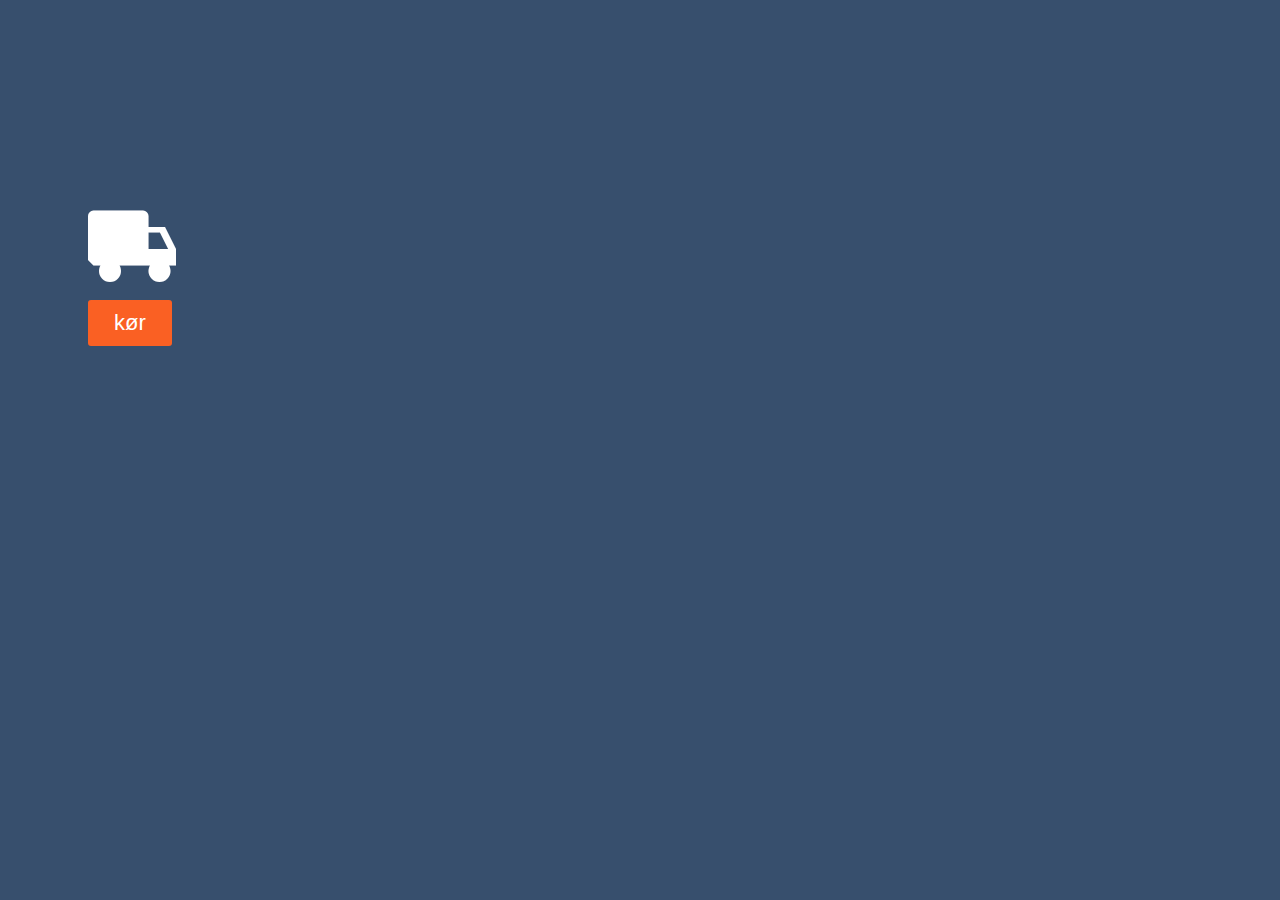
<file: javascript/index.html>
<!DOCTYPE html>
<html>
    <head>
        <meta charset="utf-8">
        <meta http-equiv="x-ua-compatible" content="ie=edge">
        <title>Jquery-eksempel til Professionslab</title>
        <meta name="viewport" content="width=device-width, initial-scale=1">
        <link rel="stylesheet" href="style.css">
		<script src="https://ajax.googleapis.com/ajax/libs/jquery/3.1.1/jquery.min.js"></script>
    </head>
    <body>
		<div id="content">
			<span class="icon-truck"></span>
		</div>
		<button id="drive">kør</button>
		<script src="mh.js"></script>
    </body>
</html>
</file>
<file: javascript/style.css>
@font-face {
  font-family: 'icomoon';
  src:  url('fonts/icomoon.eot?6ym577');
  src:  url('fonts/icomoon.eot?6ym577#iefix') format('embedded-opentype'),
    url('fonts/icomoon.ttf?6ym577') format('truetype'),
    url('fonts/icomoon.woff?6ym577') format('woff'),
    url('fonts/icomoon.svg?6ym577#icomoon') format('svg');
  font-weight: normal;
  font-style: normal;
}

[class^="icon-"], [class*=" icon-"] {
  /* use !important to prevent issues with browser extensions that change fonts */
  font-family: 'icomoon' !important;
  speak: none;
  font-style: normal;
  font-weight: normal;
  font-variant: normal;
  text-transform: none;
  line-height: 1;

  /* Better Font Rendering =========== */
  -webkit-font-smoothing: antialiased;
  -moz-osx-font-smoothing: grayscale;
}

#content {
	margin-top: 200px;
	margin-left: 80px;
	display: block;
	height: 100px;
}

#drive {
	margin-left: 80px;
}

.icon-truck:before {
  content: "\e9b0";
  color: white;
  font-size: 88px;
  position: absolute;
}

body {
	background: rgba(55, 79, 109, 1);
}

button, input {
	-webkit-appearance: none;
	border: none;
	background-color: rgba(250, 96, 35, 1);
	color: white;
	font-size: 22px;
	padding: 10px 26px;
	border-radius: 3px;
}
</file>
